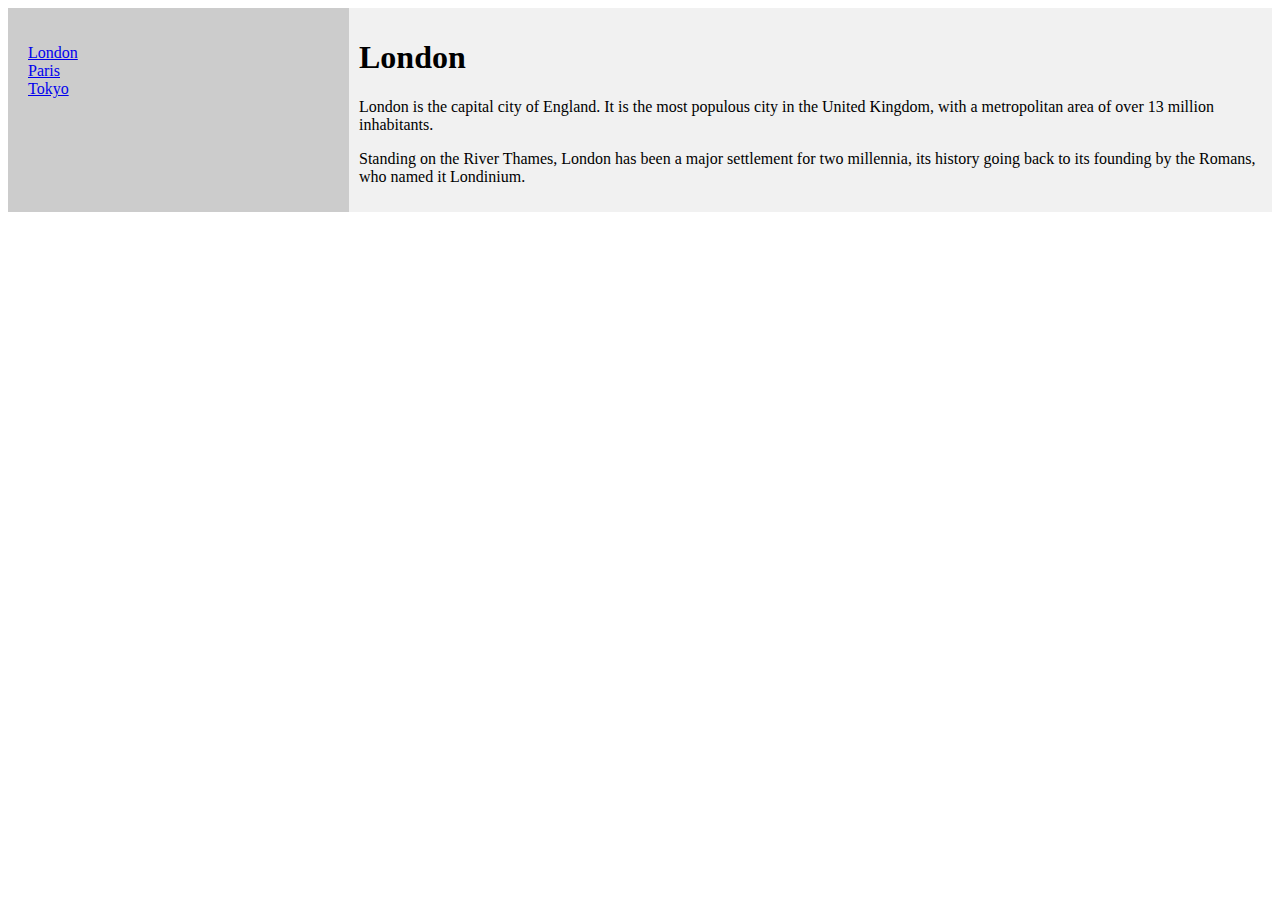
<file: js/try.html>
<!DOCTYPE html>
<html>
<head>
	<title></title>
  <style>
    section {
    display: -webkit-flex;
    display: flex;
}

/* Style the navigation menu */
nav {
    -webkit-flex: 1 ;
    -ms-flex: 15;
    flex: 1;
    background: #ccc;
    padding: 20px;
}

/* Style the list inside the menu */
nav ul {
    list-style-type: none;
    padding: 0;
}

/* Style the content */
article {
    -webkit-flex: 3;
    -ms-flex: 3;
    flex: 3;
    background-color: #f1f1f1;
    padding: 10px;
}

  </style>
</head>
<body>
	<section>
  <nav>
    <ul>
      <li><a href="#">London</a></li>
      <li><a href="#">Paris</a></li>
      <li><a href="#">Tokyo</a></li>
    </ul>
  </nav>
  
  <article>
    <h1>London</h1>
    <p>London is the capital city of England. It is the most populous city in the  United Kingdom, with a metropolitan area of over 13 million inhabitants.</p>
    <p>Standing on the River Thames, London has been a major settlement for two millennia, its history going back to its founding by the Romans, who named it Londinium.</p>
  </article>
</section>
</body>
</html>
</file>
